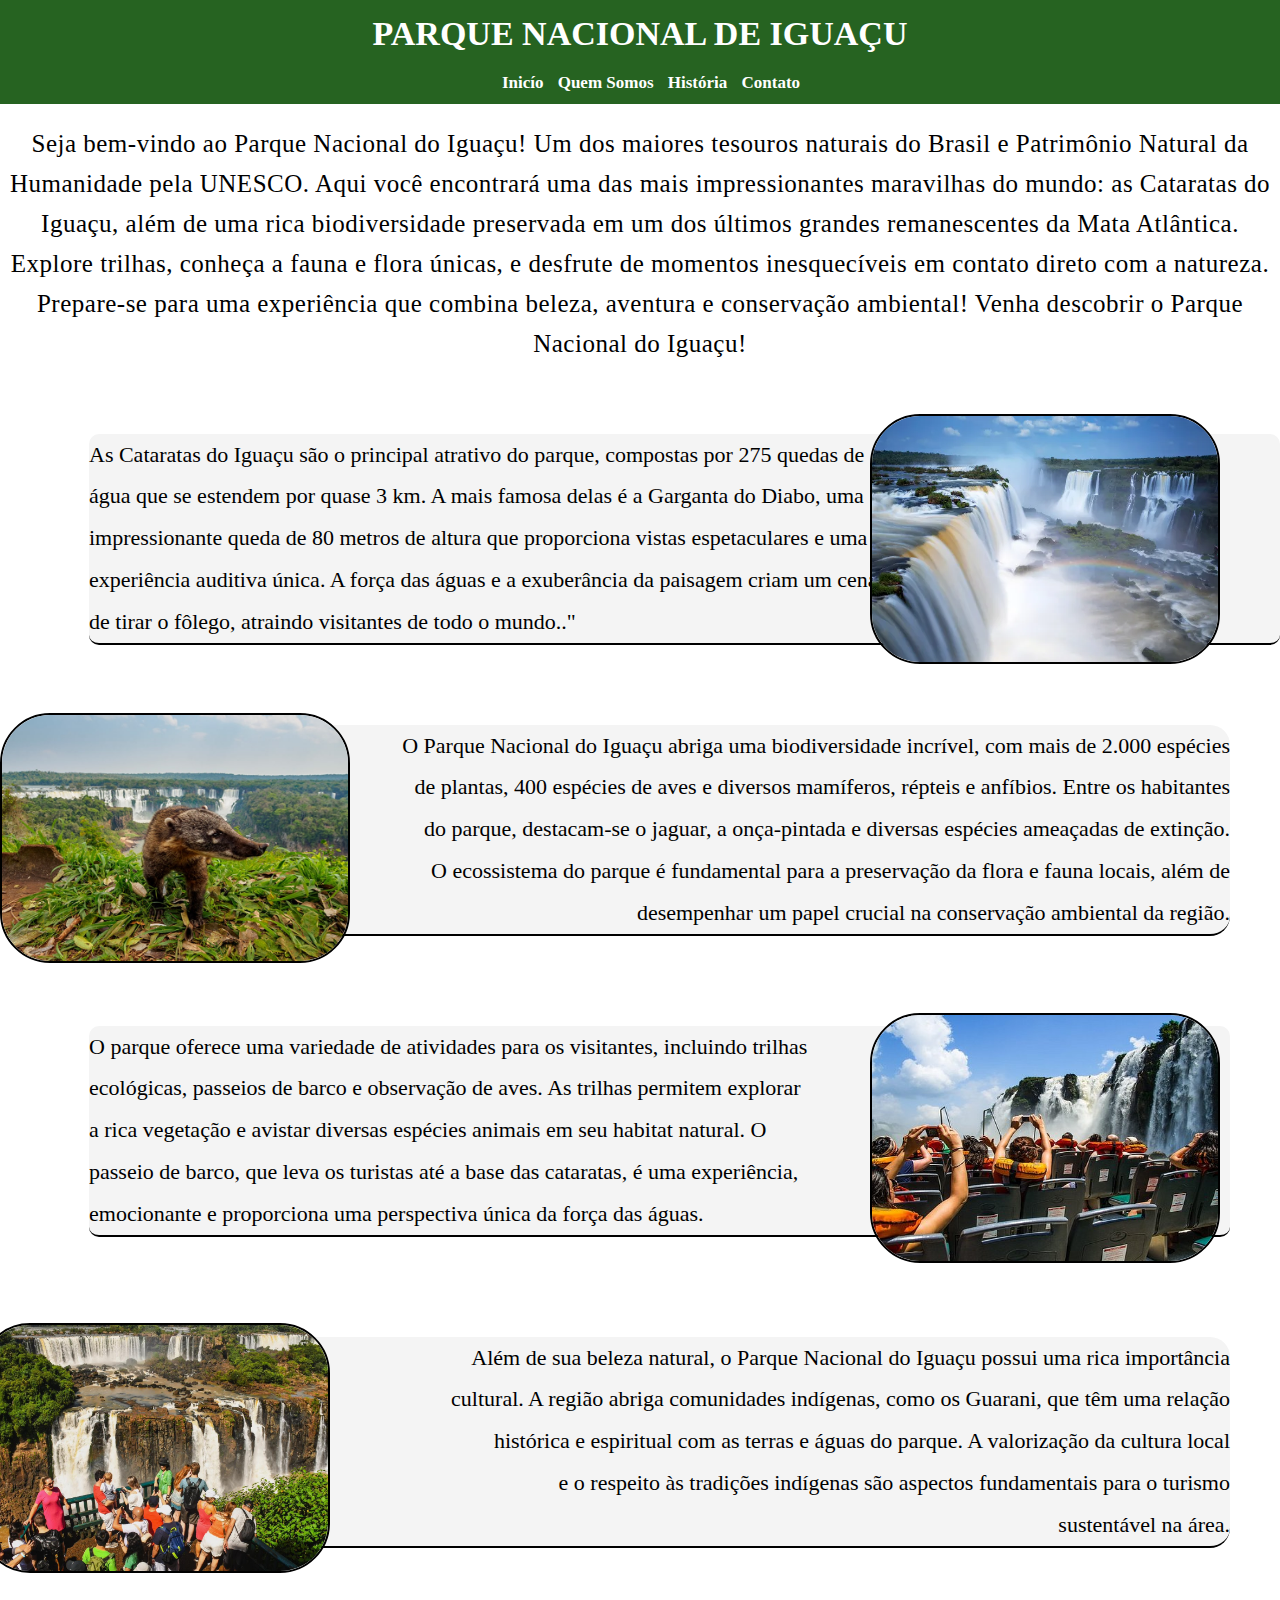
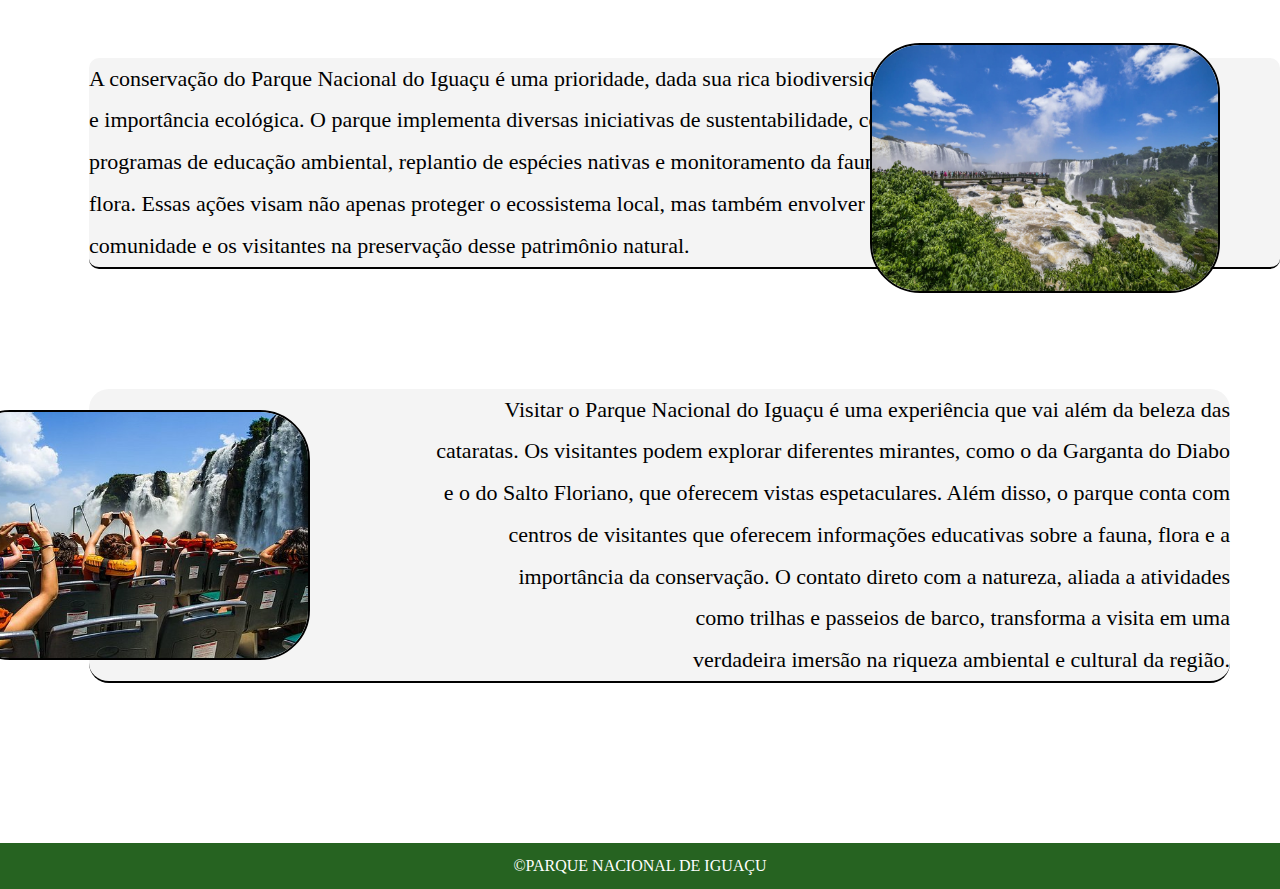
<file: Trabalho Conclusão/index.html>
<!DOCTYPE html>
<html lang="pt-BR">
<head>
    <meta charset="UTF-8">
    <meta name="viewport" content="width=device-width, initial-scale=1.0">
    <title>Áreas de Preservação Abandonadas</title>
    <link rel="stylesheet" href="styles.css">
</head>
<body style="background-color: #ffffff;">
    <header >
         <h1>PARQUE NACIONAL DE IGUAÇU</h1>
        <nav>
            <ul>
                <li id="button"><a href="index.html">Inicío</a></li>
                <li id="button"><a href="about.html">Quem Somos</a></li>
                <li id="button"><a href="history.html">História</a></li>
                <li id="button"><a href="contact.html">Contato</a></li>
            </ul>
        </nav>
    </header>
   <body>
    <img src="Cataratas.webp">
    
    <p id="h2">
        Seja bem-vindo ao Parque Nacional do Iguaçu!
         Um dos maiores tesouros naturais do Brasil e
          Patrimônio Natural da Humanidade pela UNESCO.
           Aqui você encontrará uma das mais impressionantes
            maravilhas do mundo: as Cataratas do Iguaçu, além de
            uma rica biodiversidade preservada em um dos últimos
         grandes remanescentes da Mata Atlântica.

        Explore trilhas, conheça a fauna e flora únicas,
         e desfrute de momentos inesquecíveis em contato direto
          com a natureza. Prepare-se para uma experiência que combina
           beleza, aventura e conservação ambiental!

Venha descobrir o Parque Nacional do Iguaçu!


    </p>
    
    <p id="text-1">
        As Cataratas do Iguaçu são o principal atrativo do parque,
         compostas por 275 quedas de <br> água que se estendem por quase
          3 km. A mais famosa delas é a Garganta do Diabo, uma <br>impressionante
           queda de 80 metros de altura que proporciona vistas espetaculares
            e uma <br>experiência auditiva única. A força das águas e a exuberância
             da paisagem criam um cenário<br> de tirar o fôlego, atraindo visitantes de todo o mundo.."

    </p>
    
    <p id="text-2">
        O Parque Nacional do Iguaçu abriga uma biodiversidade incrível, com
         mais de 2.000 espécies<br> de plantas, 400 espécies de aves e diversos 
         mamíferos, répteis e anfíbios. Entre os habitantes<br> do parque, destacam-se
          o jaguar, a onça-pintada e diversas espécies ameaçadas de extinção.<br> O 
          ecossistema do parque é fundamental para a preservação da flora e fauna
           locais, além de<br> desempenhar um papel crucial na conservação ambiental da região.
    </p>

    <p id="text-3">
        O parque oferece uma variedade de atividades para os visitantes, incluindo
         trilhas<br> ecológicas, passeios de barco e observação de aves. As trilhas permitem
          explorar<br> a rica vegetação e avistar diversas espécies animais em seu habitat natural.
           O<br> passeio de barco, que leva os turistas até a base das cataratas, é uma experiência,<br>
            emocionante e proporciona uma perspectiva única da força das águas.

    </p>

    <p id="text-4">
        Além de sua beleza natural, o Parque Nacional do Iguaçu possui uma rica importância<br>
         cultural. A região abriga comunidades indígenas, como os Guarani, que têm uma relação<br>
          histórica e espiritual com as terras e águas do parque. A valorização da cultura local<br>
           e o respeito às tradições indígenas são aspectos fundamentais para o turismo<br> sustentável na área.
    </p>
    
    <p id="text-5">
        A conservação do Parque Nacional do Iguaçu é uma prioridade, dada sua rica biodiversidade<br>   
         e importância ecológica. O parque implementa diversas iniciativas de sustentabilidade, como<br>
          programas de educação ambiental, replantio de espécies nativas e monitoramento da fauna e<br>
           flora. Essas ações visam não apenas proteger o ecossistema local, mas também envolver a<br>
            comunidade e os visitantes na preservação desse patrimônio natural.
    </p>

    <p id="text-6">
        Visitar o Parque Nacional do Iguaçu é uma experiência que vai além da beleza das<br>
         cataratas. Os visitantes podem explorar diferentes mirantes, como o da Garganta
          do Diabo<br> e o do Salto Floriano, que oferecem vistas espetaculares. Além disso,
           o parque conta com<br> centros de visitantes que oferecem informações educativas sobre
            a fauna, flora e a<br> importância da conservação. O contato direto com a natureza,
             aliada a atividades<br> como trilhas e passeios de barco, transforma a visita em uma<br>
             verdadeira imersão na riqueza ambiental e cultural da região.


    </p>






   </body>
   <img id="img-2" src="Biodiversidade.jpg">
   <img id="img-3" src="Turismo.jpg">
   <img id="img-4" src="Experiencia_dos_visitantes.jpeg" >
   <img id="img-5" src="Conservacao.jpg">
   <img id="img-6" src="Turismo.jpg">



   <footer style="margin-top: 160px;">
    <p>&copy;PARQUE NACIONAL DE IGUAÇU</p>
</footer>
</body>
</html>
</file>
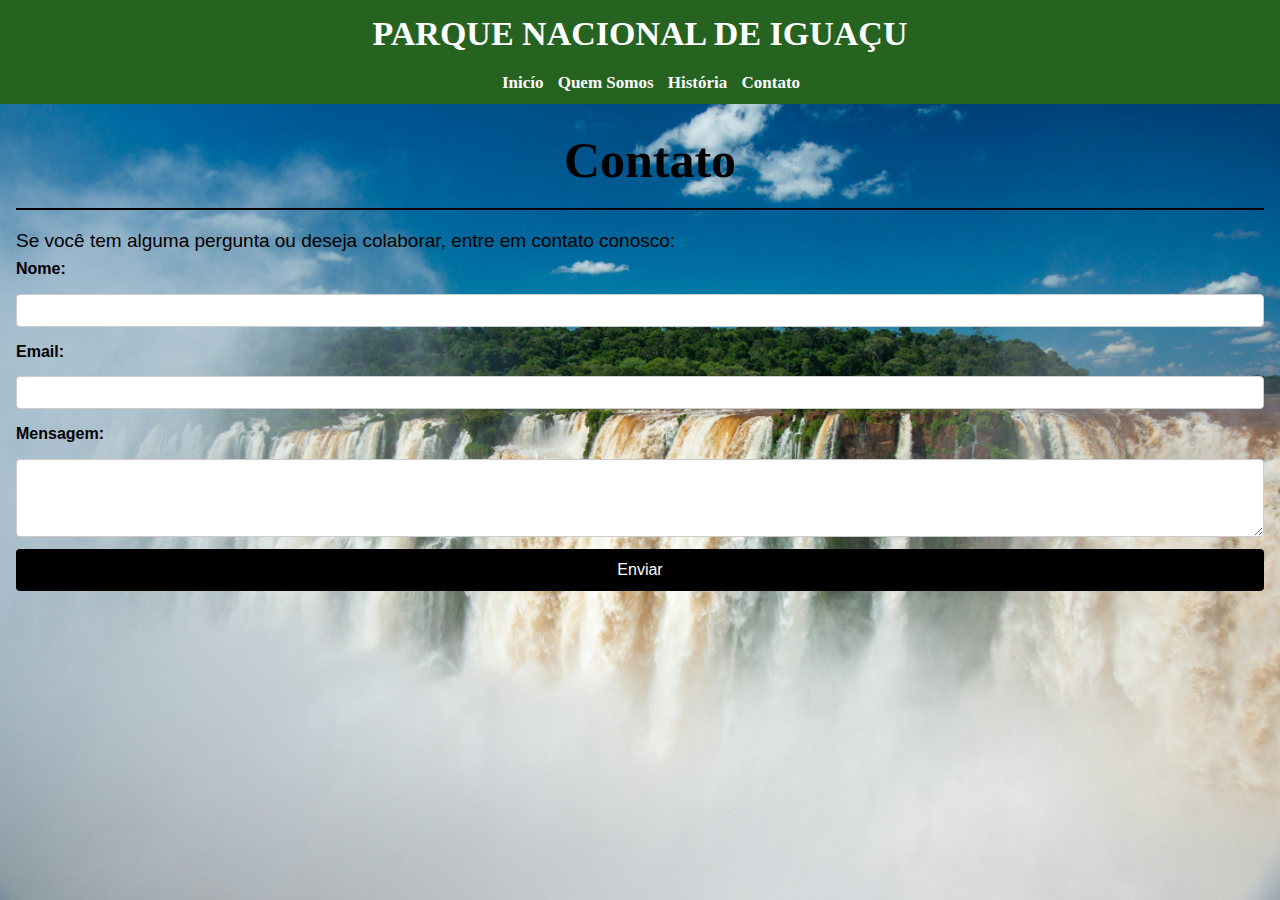
<file: Trabalho Conclusão/contact.html>
<!DOCTYPE html>
<html lang="pt-BR">
<head>
    <meta charset="UTF-8">
    <meta name="viewport" content="width=device-width, initial-scale=1.0">
    <title>Contato - Áreas de Preservação Abandonadas</title>
    <link rel="stylesheet" href="styles.css">
</head>
<body id="ctt">
    <header style="border: 2px;">
        <h1>PARQUE NACIONAL DE IGUAÇU</h1>
        <nav>
            <ul>
                <li id="button"><a href="index.html">Inicío</a></li>
                <li id="button"><a href="about.html">Quem Somos</a></li>
                <li id="button"><a href="history.html">História</a></li>
                <li id="button"><a href="contact.html">Contato</a></li>
            </ul>
        </nav>
    </header>
    <main>
        <section>
            <h2 style="font-size: 50px; text-align: center; font-family: Georgia, 'Times New Roman', Times, serif;" >Contato</h2>
            <p id="page-4">Se você tem alguma pergunta ou deseja colaborar, entre em contato conosco:</p>
            <form action="#">
                <label for="name" style="color: rgb(0, 0, 0);">Nome:</label>
                <input style="background-color: rgb(255, 255, 255);" type="text" id="name" name="name" required>
                <label for="email" style="color: rgb(0, 0, 0);">Email:</label>
                <input style="background-color: rgb(255, 255, 255);" type="email" id="email" name="email" required>
                <label for="message" style="color: rgb(0, 0, 0);">Mensagem:</label>
                <textarea style="background-color: rgb(255, 255, 255);" id="message" name="message" rows="4" required></textarea>
                <button style="background-color: black;" type="submit" >Enviar</button>
            </form>
</file>
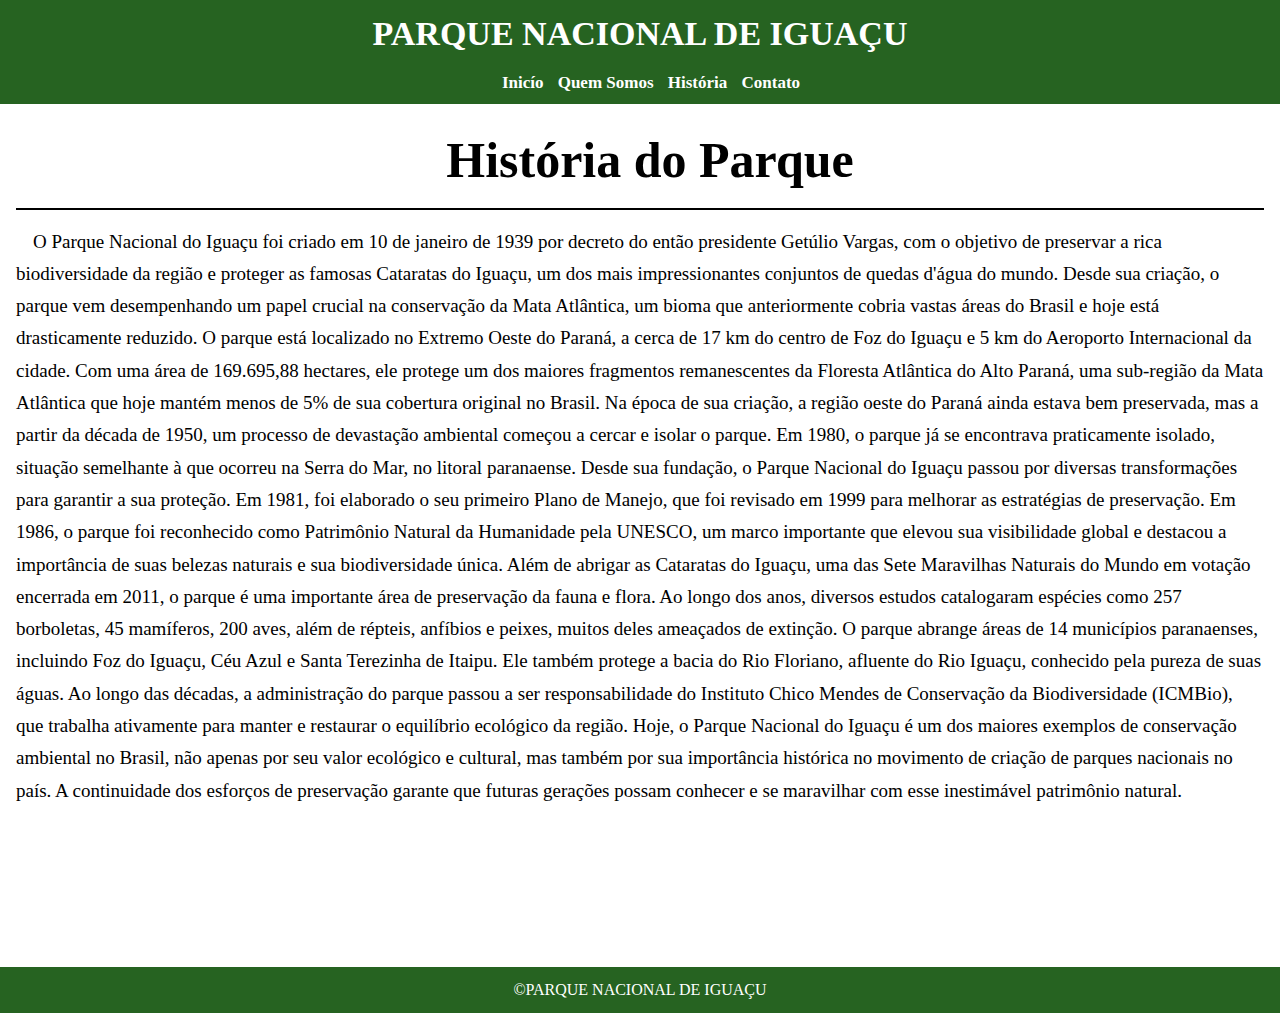
<file: Trabalho Conclusão/history.html>
<!DOCTYPE html>
<html lang="pt-BR">
<head>
    <meta charset="UTF-8">
    <meta name="viewport" content="width=device-width, initial-scale=1.0">
    <title>História - Áreas de Preservação Abandonadas</title>
    <link rel="stylesheet" href="styles.css">
</head>
<body style="background-color: #ffffff;">
    <header>
        <h1>PARQUE NACIONAL DE IGUAÇU</h1>
        <nav>
            <ul>
                <li id="button"><a href="index.html">Inicío</a></li>
                <li id="button"><a href="about.html">Quem Somos</a></li>
                <li id="button"><a href="history.html">História</a></li>
                <li id="button"><a href="contact.html">Contato</a></li>
            </ul>
        </nav>
    </header>
    <main>
        <section>
            <h2 style="font-size: 50px; text-align: center; font-family: Georgia, 'Times New Roman', Times, serif;">História do Parque</h2>
            <p id="page-3">O Parque Nacional do Iguaçu foi criado em 10 de janeiro
                 de 1939 por decreto do então presidente Getúlio Vargas, com o objetivo
                  de preservar a rica biodiversidade da região e proteger as famosas
                   Cataratas do Iguaçu, um dos mais impressionantes conjuntos de 
                   quedas d'água do mundo. Desde sua criação, o parque vem desempenhando
                    um papel crucial na conservação da Mata Atlântica, um bioma que anteriormente
                     cobria vastas áreas do Brasil e hoje está drasticamente reduzido.

                O parque está localizado no Extremo Oeste do Paraná, a cerca de 17 km
                 do centro de Foz do Iguaçu e 5 km do Aeroporto Internacional da cidade.
                  Com uma área de 169.695,88 hectares, ele protege um dos maiores fragmentos
                   remanescentes da Floresta Atlântica do Alto Paraná, uma sub-região
                    da Mata Atlântica que hoje mantém menos de 5% de sua cobertura original
                     no Brasil. Na época de sua criação, a região oeste do Paraná ainda
                      estava bem preservada, mas a partir da década de 1950, um processo
                       de devastação ambiental começou a cercar e isolar o parque. Em 1980,
                        o parque já se encontrava praticamente isolado, situação semelhante
                         à que ocorreu na Serra do Mar, no litoral paranaense.
                
                Desde sua fundação, o Parque Nacional do Iguaçu passou por diversas
                 transformações para garantir a sua proteção. Em 1981, foi elaborado
                  o seu primeiro Plano de Manejo, que foi revisado em 1999 para melhorar
                   as estratégias de preservação. Em 1986, o parque foi reconhecido como
                    Patrimônio Natural da Humanidade pela UNESCO, um marco importante
                     que elevou sua visibilidade global e destacou a importância de
                      suas belezas naturais e sua biodiversidade única.
                
                Além de abrigar as Cataratas do Iguaçu, uma das Sete Maravilhas Naturais
                 do Mundo em votação encerrada em 2011, o parque é uma importante área de
                  preservação da fauna e flora. Ao longo dos anos, diversos estudos catalogaram 
                  espécies como 257 borboletas, 45 mamíferos, 200 aves, além de répteis,
                   anfíbios e peixes, muitos deles ameaçados de extinção.
                
                O parque abrange áreas de 14 municípios paranaenses, incluindo Foz do Iguaçu,
                 Céu Azul e Santa Terezinha de Itaipu. Ele também protege a bacia do Rio 
                 Floriano, afluente do Rio Iguaçu, conhecido pela pureza de suas águas.
                  Ao longo das décadas, a administração do parque passou a ser responsabilidade
                   do Instituto Chico Mendes de Conservação da Biodiversidade (ICMBio), que
                    trabalha ativamente para manter e restaurar o equilíbrio ecológico da região.
                
                Hoje, o Parque Nacional do Iguaçu é um dos maiores exemplos de conservação
                 ambiental no Brasil, não apenas por seu valor ecológico e cultural, mas 
                 também por sua importância histórica no movimento de criação de parques 
                 nacionais no país. A continuidade dos esforços de preservação garante que 
                 futuras gerações possam conhecer e se maravilhar com esse inestimável patrimônio natural.</p>
           
        </section>
    </main>
    <footer style="margin-top: 120px;">
        <p>&copy;PARQUE NACIONAL DE IGUAÇU</p>
    </footer>
</body>
</html>
</file>
<file: Trabalho Conclusão/styles.css>
* {
    margin: 0;
    padding: 0;
    box-sizing: border-box;
}


body {
    font-family: Arial, sans-serif;
    line-height: 1.6;
    color: #000000;
    background-color: #ada9a9;
}

header {
    background: #266321;
    color: #ffffff;
    padding: 7px;
    text-align: center;
    font-family: Cambria, Cochin, Georgia, Times, 'Times New Roman', serif;
    font-size: 17px;
}

header h1 {
    margin-bottom: 0.5rem;
}

nav ul {
    list-style: none;
    padding: 0;
}

nav ul li {
    display: inline;
    margin-right: 10px;
}

nav ul li a {
    color: #ffffff;
    text-decoration: none;
    font-weight: bold;
}

nav ul li a:hover {
    text-decoration: underline;
}

main {
    padding: 1rem;
}

section {
    margin-bottom: 1.5rem;
}

h2 {
    color: #000000;
    border-bottom: 2px solid #000000;
    padding-bottom: 0.5rem;
    margin-bottom: 1rem;
    text-indent: 20px;
    
    text-align: center;
    
    
    width: 1500spx;
}

article {
    margin-bottom: 1rem;
}

ul {
    margin-left: 2rem;
}

footer {
    background: #266321;
    color: #fff;
    text-align: center;
    padding: 10px;
    position: relative;
    width: 100%;
    bottom: 0;
    margin-top: 600px;
    font-family: Cambria, Cochin, Georgia, Times, 'Times New Roman', serif;
    
}

footer p {
    margin: 0;
}


form {
    display: grid;
    gap: 0.75rem;
}

form label {
    font-weight: bold;
}

form input, form textarea {
    padding: 0.5rem;
    border: 1px solid #ccc;
    border-radius: 4px;
    width: 100%;
}

form button {
    padding: 0.75rem;
    border: none;
    border-radius: 4px;
    background-color: #333;
    color: #fff;
    font-size: 1rem;
    cursor: pointer;
}

form button:hover {
    background-color: #555;
}

img {
   width: 350px;
   height: 250px;
   position:absolute; 
   right: 60px;
   float: left;
   display: flex;
   border-radius: 50px;
   cursor: move;
   border: 2px solid #000000;
   margin-top: 310px;

   
}


#page2-h2{
    color: #000000;
}

#começo { 
    width: 100%; 
    margin-left: 320px; 
    clear: both;
    background-color: #ffffff;
    overflow-wrap: break-word;
    margin-left: 
}


#page1-body{
    background-color: #ffffff;
}

#text-1{
    margin-top: 70px;
    margin-left: 10px;
    font-family: Cambria, Cochin, Georgia, Times, 'Times New Roman', serif;
    font-size: 22px;
    margin-left: 89px;
    line-height: 1.9;
    max-width: 1255px;
    background-color:  #f4f4f4;;
    border-radius: 10px;
    border-bottom: 2px solid #000000;
   
}

#img-2{
    position: absolute; right: 930px;
    margin-top: -1570px;
    width: 350px;
    height: 250px;
    

}

#text-2{
    
    margin-top: 80px;
    font-family: Cambria, Cochin, Georgia, Times, 'Times New Roman', serif;
    font-size: 22px;
    margin-left: 89px;
    line-height: 1.9;
    text-align: end;
    margin-right: 50px;
    background-color:  #f4f4f4;
   border-radius: 20px;
   border-bottom: 2px solid #000000;
   
}

#text-3{
    
    margin-top: 90px;
    margin-left: 10px;
    font-family: Cambria, Cochin, Georgia, Times, 'Times New Roman', serif;
    font-size: 22px;
    margin-left: 89px;
    line-height: 1.9;   
    margin-right: 50px;
    background-color:  #f4f4f4;
    border-radius: 10px;
    border-bottom: 2px solid #000000;
    
   
}

#img-3{
   margin-top: -1270px; 
   width: 350px;
   height: 250px;
}


html, body {
    height: 100%;
    margin: 0;
}


#ctt{
    background-image: url(fundo.jpg);
    background-size: cover;
    background-position: center;
    background-repeat: no-repeat;
}

#page-4{
    font-family: Impact, Haettenschweiler, 'Arial Narrow Bold', sans-serif;
    font-size: 19px;
    color:rgb(0, 0, 0)
    
}



#img-4{
    position: absolute; right: 950px;
    margin-top: -960px;
    width: 350px;
    height: 250px;
}

#img-5{
    margin-top: -640px; 
    width: 350px;
    height: 250px;
    right: ;
}

#img-6{
    position: absolute; right: 970px;
    margin-top: -273px;
    width: 350px;
    height: 250px;
}




#text-4{
    text-align: end;
    margin-top: 100px;
    font-size: 22px;
    font-family: Cambria, Cochin, Georgia, Times, 'Times New Roman', serif;
    background-color:  #f4f4f4;
    border-radius: 20px;
    margin-left: 89px;
    line-height: 1.9;
    margin-right: 50px;
    border-bottom: 2px solid #000000;
}

#text-5{
    margin-top: 110px ;
    margin-left: 10px;
    font-family: Cambria, Cochin, Georgia, Times, 'Times New Roman', serif;
    font-size: 22px;
    margin-left: 89px;
    line-height: 1.9;
    max-width: 1255px;
    background-color:  #f4f4f4;
    border-radius: 10px;
    border-bottom: 2px solid #000000;
}

#text-6{
    text-align: end;
    margin-top: 120px;
    font-size: 22px;
    font-family: Cambria, Cochin, Georgia, Times, 'Times New Roman', serif;
    background-color:  #f4f4f4;
    border-radius: 20px;
    margin-left: 89px;
    line-height: 1.9;
    margin-right: 50px;
    border-bottom: 2px solid #000000;
    
}

#h2{
    font-size: 1.8rem; 
    text-align: left; 
    font-weight: normal; 
    line-height: 1.6; 
    letter-spacing: 0.5px; 
    text-transform: none; 
    font-style: bold; 
    font-size: 25px;
    margin-top: 20px;
    text-align: center;
    font-family: Georgia, 'Times New Roman', Times, serif;
   
    
}

#page-3{
    line-height: 1.7;
    font-size: 19px;
    text-indent: 17px;
    font-family: Georgia, 'Times New Roman', Times, serif;
    color: #000000;
}

#page2-body{
   


    background-color:#ffffff;
 }

 .container {
    display: flex; 
    justify-content: center; 
    gap: 80px; 
    margin-bottom: 20px; /
}

.oval-container {
    display: flex;
    flex-direction: column; 
    align-items: center; 
    text-align: center; 
}

.oval {
    width: 200px;
    height: 250px;
    border-radius: 50%;
    background-size: cover;  border: 5px solid #000000;e: cover;
    background-position: center;
}

.oval1 {
    background-image: url(Homen.jpeg); 
  
}

.oval2 {
    background-image: url(Viadinho.png);
    border: 5px solid #000000;
}

.oval-name {
    margin-top: 10px; 
    font-size: 16px;
    color: #333;
    font-family: Impact, Haettenschweiler, 'Arial Narrow Bold', sans-serif;
    font-size: 20px;
}

.description {
    text-align: center; 
    font-size: 20px; 
    color: #000000; 
    margin-top: 20px; 
    font-family:  Georgia, 'Times New Roman', Times, serif;
}
</file>
